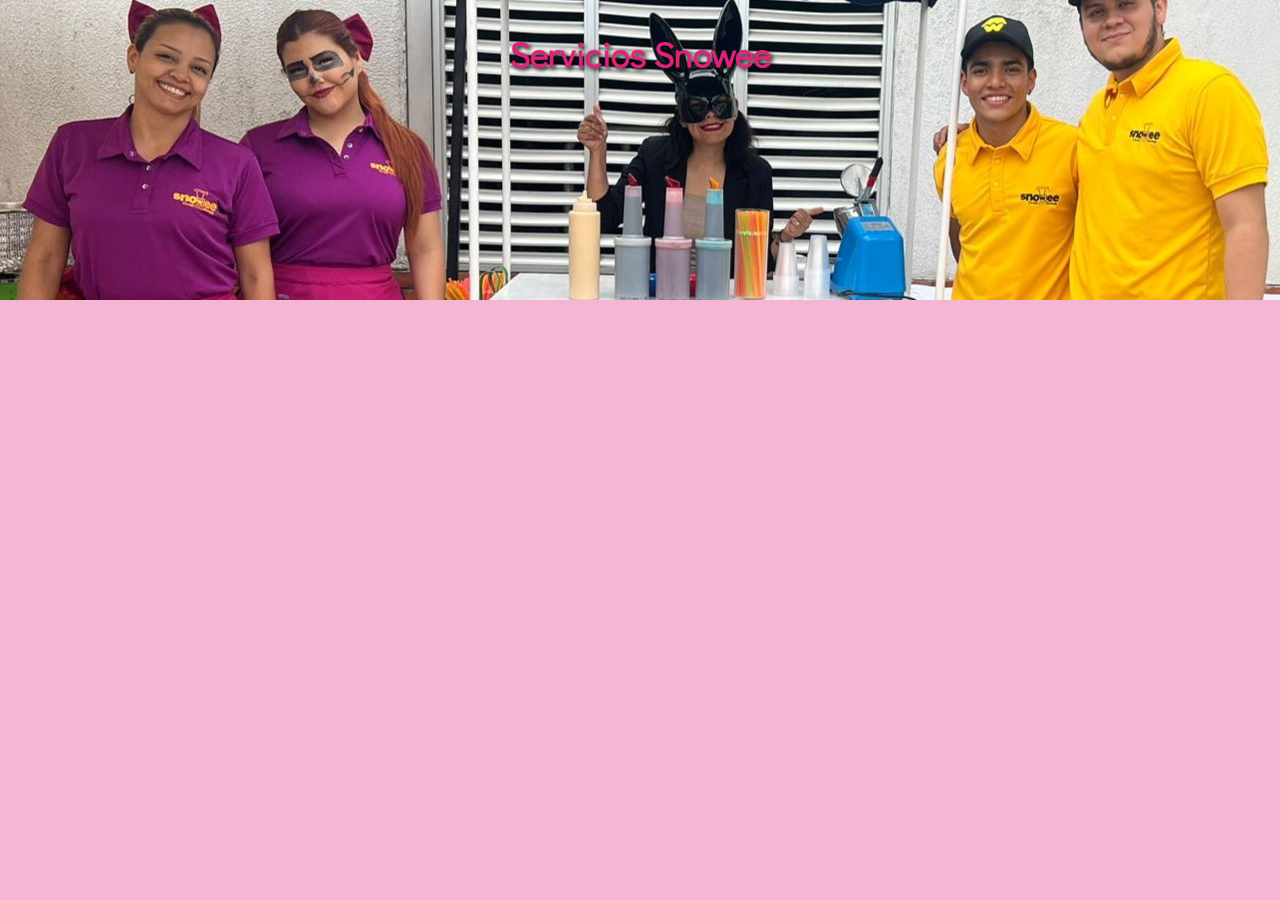
<file: carrito.html>
<!DOCTYPE html>
<html lang="es">
<head>
    <meta charset="UTF-8">
    <meta name="viewport" content="width=device-width, initial-scale=1.0">
    <title>Carrito</title>
    <link rel="stylesheet" href="https://cdnjs.cloudflare.com/ajax/libs/font-awesome/6.6.0/css/all.min.css" integrity="sha512-Kc323vGBEqzTmouAECnVceyQqyqdsSiqLQISBL29aUW4U/M7pSPA/gEUZQqv1cwx4OnYxTxve5UMg5GT6L4JJg==" crossorigin="anonymous" referrerpolicy="no-referrer" />
    <link rel="stylesheet" href="styles.css">
    <link rel="icon" href="/img/logo.ico">
    <script src="main.js" async></script>

</head>
<body id="bodyCarrito">
    <header id="headerCarrito">
        <h1>Servicios Snowee</h1>
    </header>
    <section class="contenedor">
        <div class="contenedor-items">
            <!--
            <div class="item">
                <span class="titulo-item">Crispetas</span>
                <img src="img/crispetas.jpg" alt="" class="img-item">
                <p class="cantidadP">50 personas</p>
                <span class="precio-item">$50.000</span>
                <button class="boton-item">Agregar Al Carrito</button>
            </div>
            <div class="item">
                <span class="titulo-item">Hamburguesa</span>
                <img src="img/hamburguesa.jpg" alt="" class="img-item">
                <p class="cantidadP">50 personas</p>
                <span class="precio-item">$100.000</span>
                <button class="boton-item">Agregar Al Carrito</button>
            </div>
            <div class="item">
                <span class="titulo-item">Cocteles</span>
                <img src="img/cocteles.jpg" alt="" class="img-item">
                <p class="cantidadP">50 personas</p>
                <span class="precio-item">$100.000</span>
                <button class="boton-item">Agregar Al Carrito</button>
            </div>
            <div class="item">
                <span class="titulo-item">HotDog</span>
                <img src="img/perros.jpg" alt="" class="img-item">
                <p class="cantidadP">50 personas</p>
                <span class="precio-item">$100.000</span>
                <button class="boton-item">Agregar Al Carrito</button>
            </div>
            <div class="item">
                <span class="titulo-item">Waffles</span>
                <img src="img/waffle.png" alt="" class="img-item">
                <p class="cantidadP">50 personas</p>
                <span class="precio-item">$50.000</span>
                <button class="boton-item">Agregar Al Carrito</button>
            </div>
            <div class="item">
                <span class="titulo-item">Mango</span>
                <img src="img/mango.jpg" alt="" class="img-item">
                <p class="cantidadP">50 personas</p>
                <span class="precio-item">$50.000</span>
                <button class="boton-item">Agregar Al Carrito</button>
            </div>
            <div class="item">
                <span class="titulo-item">Raspados</span>
                <img src="img/raspados.jpg" alt="" class="img-item">
                <p class="cantidadP">50 personas</p>
                <span class="precio-item">$50.000</span>
                <button class="boton-item">Agregar Al Carrito</button>
            </div>
            <div class="item">
                <span class="titulo-item">Algodon de azucar</span>
                <img src="img/algodon.jpg" alt="" class="img-item">
                <p class="cantidadP">50 personas</p>
                <span class="precio-item">$50.000</span>
                <button class="boton-item">Agregar Al Carrito</button>
            </div>
            -->
            
        </div>

        <div class="carrito">
            <div class="header-carrito">
                <h2>Mi Carrito</h2>
            </div>

            <div class="carrito-items">

            </div>

            <div class="carrito-total">
                <div class="fila">
                    <strong>Tu Total</strong>
                    <span class="carrito-precio-total">
                        $0
                    </span>
                </div>
                <button class="btn-pagar">Pagar <i class="fa-solid fa-bag-shopping"></i></button>
            </div>
        </div>
    </section>
</body>
</html>
</file>
<file: styles.css>
@import url('https://fonts.googleapis.com/css2?family=Didact+Gothic&display=swap');
@import url('https://fonts.googleapis.com/css2?family=Dancing+Script:wght@400..700&display=swap');

*{
    font-family: "Didact Gothic", sans-serif;
    font-weight: 400;
    margin: 0;
    padding: 0;
    box-sizing: border-box;
}

:root{
    --color-primario: #dd247a;
    --color-secundario: #6bd9f2;
    --color-terciario: #0d0d0d;
    --color-cuternario: #f2f2f2;
}

a, a:hover{
    text-decoration: none;
}


.topBarra{
    display: flex;
    align-items: center;
    justify-content: space-between;
    padding: 7px 25px;
    background-color: var(--color-secundario);
}

.topBarra img{
    width: 20px;
}

.topBarra span{
    color: var(--color-primario);
    font-size: 1.1rem;
    font-weight:bolder;
}

.topBarra ul{
    list-style: none;
    display: flex;
}

.topBarra li{
    margin: 0px 5px;
}

.topBarra a{
    color: var(--color-primario);
}

.topBarra a:hover{
    color: var(--color-primario);
}

.nav{
    background-color: var(--color-terciario);
    padding: 5px 20px;
    display: flex;
    align-items: center;
    width: 100%;
    justify-content: space-between;
}

nav a{
    color: var(--color-cuternario);
    font-size: 1rem;
}

.nav a:hover{
    color: var(--color-primario);
}

.logo{
    display: flex;
}

.logo img{
    width: 3.5rem;
}

.menu{
    display: flex;
    align-items:center;
    list-style: none;
}

.menu li{
    padding: 15px 13px;

}

#inicio {
    min-height: 100vh;
    position: relative;
    display: flex;
    align-items: center;
    padding: 30px 100px;
}

video{
    position: absolute;
    top: 0;
    left: 0;
    width: 100%;
    height: 100%;
    object-fit: cover;
}

.contenidoInicio{
    max-width: 500px;
    color: #820d4b;
    text-shadow: 2px 2px 4px rgba(0, 0, 0, 0.414);
    z-index: 2;
}

.contenidoInicio h2{
    font-size: 7em;
    font-family: "Dancing Script", cursive;
    font-optical-sizing: auto;
    font-weight: 800;
    text-align: center;
    color: var(--color-primario);
    text-shadow: 2px 2px 4px var(--color-secundario);
}

.contenidoInicio h3{
    font-size: 1.5em;
    text-align: center;
    padding: 0 0 50px 0;
    font-family: "Dancing Script", cursive;
    font-optical-sizing: auto;
    font-weight: 800;
    color: var(--color-secundario);
    text-shadow: 2px 2px 4px rgba(0, 0, 0, 0.5);
}

.contenidoInicio p{
    font-size: 1em;
    text-align: center;
}

.contenidoInicio strong{
    text-shadow: 2px 2px 4px rgba(0, 0, 0, 0.5);
    animation: anim 3s infinite linear;
}

#nosotros {
    min-height: 100vh;
    position: relative;
    display: flex;
    align-items: center;
    padding: 30px 100px;
}

video{
    position: absolute;
    top: 0;
    left: 0;
    width: 100%;
    height: 100%;
    object-fit: cover;
}

.contenidoNosotros{
    max-width: 500px;
    color: #820d4b;
    text-shadow: 2px 2px 4px rgba(0, 0, 0, 0.414);
    z-index: 2;
    position: relative;
    left: 400px;
}

.contenidoNosotros h2{
    font-size: 7em;
    font-family: "Dancing Script", cursive;
    font-optical-sizing: auto;
    font-weight: 800;
    text-align: center;
    color: var(--color-primario);
    text-shadow: 2px 2px 4px var(--color-secundario);
}

.contenidoNosotros h3{
    font-size: 1.5em;
    text-align: center;
    padding: 0 0 50px 0;
    font-family: "Dancing Script", cursive;
    font-optical-sizing: auto;
    font-weight: 800;
    color: var(--color-secundario);
    text-shadow: 2px 2px 4px rgba(0, 0, 0, 0.5);
}

.contenidoNosotros p{
    font-size: 1em;
    text-align: center;
}

.contenidoNosotros strong{
    text-shadow: 2px 2px 4px rgba(0, 0, 0, 0.5);
    animation: anim 3s infinite linear;
}

#servicios{
    position: relative;
    width: 100%;
    height: 100vh;
    background-image: url("img/fondo.png");
    background-position: center;
    background-size: cover;
    background-repeat: no-repeat;
    display: flex;
    align-items: center;
    padding: 20px 100px;
}

.contenidoServicios{
    display: flex;
    justify-content: space-evenly;
    align-items: center;
    flex-direction: column;
    border-radius: 10px;
    width: 100%;
    height: 100%;
}

.tituloServicios{
    display: flex;
    width: 70%;
    color: var(--color-primario);
    align-items: center;
    justify-content: space-evenly; 
    height: 4vw;
    border-radius: 15px 15px 15px 15px;
    font-size: 20px;
    font-weight: bold;

}

.tituloServicios h2{
    font-size: 2em;
    font-family: "Dancing Script", cursive;
    font-optical-sizing: auto;
    font-weight: 800;
    text-align: center;
    color: var(--color-primario);
    text-shadow: 2px 2px 4px var(--color-secundario);
}


.servicio{
    display: grid;
    grid-template-rows: repeat(2, 1fr);
    grid-template-columns: repeat(4, 1fr);
    width: auto;
    height: auto;
    column-gap: 100px;
    row-gap: 5px;
    align-items: center;
}

.servicio div{
    color: var(--color-primario);
    text-shadow: 2px 2px 4px rgba(0, 0, 0, 0.5);
}

.servicio h3{
    color: var(--color-primario);
    text-shadow: 2px 2px 4px var(--color-secundario);
}

.imgServicio{
    border-radius: 15px;
    transition: transform 0.3s ease;
    width: 100%;
    max-width: 390px;
    max-height: 150px;
    height: auto;
    display: block;
}

.imgServicio:hover {
    transform: scale(1.1);
}

#galeria{
    position: relative;
    width: 100%;
    height: 100vh;
    background-image: url("img/fondo.png");
    background-position: center;
    background-size: cover;
    background-repeat: no-repeat;
    display: flex;
    align-items: center;
    padding: 20px 100px;
}

.contenidoGaleria{
    min-height: 100vh;
    position: relative;
    align-items: center;
    padding: 30px 100px;
}

.tituloGaleria{
    display: flex;
    width: 100%;
    color: var(--color-primario);
    align-items: center;
    justify-content: center;
    height: 4vw;
    border-radius: 15px;
    font-size: 20px;
    font-weight: bold;
}

.tituloGaleria h2{
    font-size: 2em;
    font-family: "Dancing Script", cursive;
    font-optical-sizing: auto;
    font-weight: 800;
    text-align: center;
    color: var(--color-primario);
    text-shadow: 2px 2px 4px var(--color-secundario);
}

.slider{
    display: flex;
    width: auto;
    height: auto;
    align-items: center;
}

#contacto{
    position: relative;
    width: 100%;
    height: 100vh;
    background-image: url("img/fondoContacto.png");
    background-position: center;
    background-size: cover;
    background-repeat: no-repeat;
    display: flex;
    align-items: center;
    padding: 50px 100px;
}

#contenidoContacto{
    max-width: 400px;
    color: var(--color-primario)
}

#contenidoContacto h2{
    text-align: center;
    color: var(--color-primario);
    text-shadow: 2px 2px 4px rgba(0, 0, 0, 0.5);
    font-size: 2em;
    font-family: "Dancing Script", cursive;
    font-optical-sizing: auto;
    font-weight: 800;
}

#contenidoContacto h4{
    font-size: 1.5em;
    text-align: center;
    color: var(--color-secundario);
    text-shadow: 2px 2px 4px rgba(0, 0, 0, 0.5);
    font-family: "Dancing Script", cursive;
    font-optical-sizing: auto;
    font-weight: 800;
}

#contenidoContacto p{
    padding: 10px 0 40px 0;
    text-align: justify;
}

.btn-grupo a{
    color: #fff;
    text-decoration: none;
    padding: 10px 40px;
    background: var(--color-secundario);
    border-radius: 10px;
    border: 2px solid var(--color-secundario);
    font-weight: 600;
    transition: .3s;
}

.btn-grupo a:hover{
    background-color: transparent;
    color: var(--color-secundario);
}

.iconos-redes{
    padding: 10px 20px;
    bottom: 50px;
}

.iconos-redes a{
    display: inline-block;
    width: 35px;
    height: 35px;
    background: var(--color-secundario);
    border-radius: 50%;
    margin-right: 22px;
    text-align: center;
    line-height: 35px;
    border: 1px solid #fff;
    outline: 2px solid var(--color-secundario);
    transition: .3s;
}

.iconos-redes a:hover{
    transform: translateY(-5px);
}

.iconos-redes a i{
    color: #fff;
}

#footer {
    display: flex;
    width: auto;
    height: auto;
    justify-content: center;
    background-color: var(--color-secundario);
    align-items: center;
    color: var(--color-primario);
    align-items: center;
    flex-direction: column;
}

#footer p{
    margin-block-end: 0;
}

#bodyCarrito{
    background:#dd247a55;
}

#headerCarrito{
    background: url(img/slide2.jpg);
    background-size: cover;
    background-position: center;
    height: 300px;
}

#headerCarrito h1{
    text-align: center;
    font-size: 35px;
    font-weight: 900;
    color: var(--color-primario);
    padding: 30px 0;
    text-shadow: 2px 2px 4px var(--color-terciario);
}

.contenedor{
    max-width: 1200px;
    padding: 10px;
    margin: auto;
    display: flex;
    justify-content: space-between;
    contain: paint;
}

.contenedor .contenedor-items{
    margin-top: 30px;
    display: grid;
    grid-template-columns: repeat(auto-fit, minmax(220px, 1fr));
    grid-gap: 30px;
    grid-row-gap: 30px;
    width: 100%;
    transition: .3s;
}

.contenedor .contenedor-items .item{
    max-width: 200px;
    padding: 10px;
    margin: auto;
    border: 1px solid var(--color-secundario);
    padding: 20px;
    transition: .3s;
}

.contenedor-items .item:hover{
    box-shadow: 0 0 10px var(--color-terciario);
    scale: 1.05;
}

.contenedor-items .item .img-item{
    width: 100%;
}

.contenedor-items .item .titulo-item{
    display: block;
    font-weight: bold;
    text-align: center;
    text-transform: uppercase;
}

.contenedor-items .item .cantidadP{
    display: block;
    text-align: center;
    font-weight: bold;
}

.contenedor-items .item .precio-item{
    display: block;
    text-align: center;
    font-weight: bold;
    font-size: 22px;
}

.contenedor-items .item .boton-item{
    display: block;
    margin: 10px auto;
    border: none;
    background-color: var(--color-secundario);
    color: var(--color-terciario);
    padding: 5px 15px;
    cursor: pointer;
}

.carrito{
    border: 1px solid var(--color-secundario);
    width: 35%;
    margin-top: 30px;
    overflow: hidden;
    margin-bottom: auto;
    position: sticky !important;
    top: 0;
    transition: .3s;
    opacity: 0;
    margin-right: -100%;
}

.carrito .header-carrito{
    background-color: var(--color-secundario);
    color: var(--color-cuternario);
    text-align: center;
    padding: 30px 0;
}

.carrito .carrito-item{
    display: flex;
    align-items: center;
    position: relative;
    padding: 20px;
}


.carrito .carrito-item img{
    margin-right: 20px;
}

.carrito .carrito-item .carrito-item-titulo{
    display: block;
    font-weight: bold;
    margin-bottom: 10px;
    text-transform: uppercase;
}

.carrito .carrito-item .selector-cantidad{
    display: inline-block;
    margin-right: 25px;
}

.carrito .carrito-item .carrito-item-cantidad{
    border: none;
    font-size: 18px;
    background: transparent;
    display: inline-block;
    width: 30px;
    padding: 5px;
    text-align: center;
}

.carrito .carrito-item .selector-cantidad i{
    font: optional;
    width: 32px;
    height: 32px;
    line-height: 32px;
    text-align: center;
    border-radius: 50%;
    border: 1px solid var(--color-secundario);
    cursor: pointer;
    color: var(--color-secundario);
}

.carrito .carrito-item .carrito-item-precio{
    font-weight: bold;
    display: inline-block;
    font-size: 18px;
    margin-bottom: 5px;
}

.carrito .carrito-item .btn-eliminar{
    position: absolute;
    right: 15px;
    top: 15px;
    color: var(--color-secundario);
    width: 40px;
    height: 40px;
    line-height: 40px;
    text-align: center;
    border-radius: 50%;
    border: 1px solid var(--color-secundario);
    cursor: pointer;
    display: block;
    background: transparent;
    z-index: 20;
}

.carrito .carrito-item .btn-eliminar i{
    pointer-events: none;
}

.carrito-total{
    background-color:#6bd9f24e;
    padding: 30px;
}

.carrito-total .fila{
    display: flex;
    justify-content: space-between;
    align-items: center;
    font-size: 22px;
    font-weight: bold;
    margin-bottom: 10px;
}

.carrito-total .btn-pagar{
    display: block;
    width: 100%;
    border: none;
    background: var(--color-secundario);
    color: var(--color-terciario);
    font-size: 18px;
    padding: 20px;
    display: flex;
    justify-content: space-between;
    justify-items: center;
    cursor: pointer;
    transition: .3s;
}

.carrito-total .btn-pagar:hover{
    scale: 1.05;
}

@media screen and (max-width:850px) {
    .contenedor{
        display: block;
    }
    .contenedor-items{
        width: 100% !important;
    }
    .carrito{
        width: 100%;
    }
}


@media screen and (max-width: 600px){
    nav{
        display: flex;
        position: relative;
        padding: 15px 20px;
        flex-wrap: wrap;
    }

    nav ul{
        display: flex;
        flex-wrap: wrap;
    }

    .logo img{
        display: none;
    }
    .menu li{
        padding: 7px 6px;
    }

    #inicio{
        padding: 20px 0;
        background-image: url(img/fondo.png);
        background-position: center;
        background-size: cover;
        background-repeat: no-repeat;
    }

    #inicio video{
        display: none;
    }

    #nosotros{
        padding: 30px 0;
        background-image: url(img/fondoResponsable.png);
        background-position: center;
        background-size: cover;
        background-repeat: no-repeat;
    }

    #nosotros video{
        display: none;
    }

    .contenidoNosotros{
        max-width: 500px;
        color: #820d4b;
        text-shadow: 2px 2px 4px rgba(0, 0, 0, 0.414);
        z-index: 2;
        position: relative;
        left: -1px;
    }

    .contenidoNosotros p{
        background-color: var(--color-secundario);
        text-align: justify;
        padding: 10px 20px;
    }

    #servicios{
        padding: 30px 10px;
    }

    .servicio{
        display: grid;
        grid-template-rows: repeat(4, 1fr);
        grid-template-columns: repeat(2, 1fr);
        width: auto;
        height: auto;
        column-gap: 50px;
        row-gap: 5px;
        align-items: center;
    }

    .servicio h3{
        font-size: 1.5em;
    }
    

    .imgServicio{
        border-radius: 15px;
        transition: transform 0.3s ease;
        width: 100%;
        max-width: 110px;
        max-height: 80px;
        height: auto;
        display: block;
    }

    #galeria{
        padding: 30px 0;
    }

    .contenidoGaleria{
        min-height: 100vh;
        position: relative;
        align-items: center;
        padding: 100px 0;
    }

    .slider{
        padding: 50px 0;
    }

    #contacto{
        padding: 0 10px;
        background-image: url(img/fondoResponsable.png);
        background-position: center;
        background-size: cover;
        background-repeat: no-repeat;
    }

    #footer {
        display: flex;
        width: auto;
        height: auto;
        justify-content: center;
        align-items: center;
        flex-direction: column;
    }

}

@keyframes anim{
    0%{
        color: var(--color-terciario)
    }
    18%{
        color: #ffc600
    }
    20%{
        color: #ffc600;
        text-shadow: 0 0 1vw #ffc600,
        0 0 3vw #f44336;
    }
    30%{
        color: var(--color-terciario)
    }
    35%{
        color: #ffc600;
        text-shadow: 0 0 1vw #ffc600,
        0 0 3vw #f44336;
    }
    70%{
        color: var(--color-terciario)
    }
    80%{
        color: #ffc600;
        text-shadow: 0 0 1vw #ffc600,
        0 0 3vw #f44336;
    }
    90%{
        color: var(--color-terciario)
    }
    100%{
        color: var(--color-terciario)
    }
}
</file>
